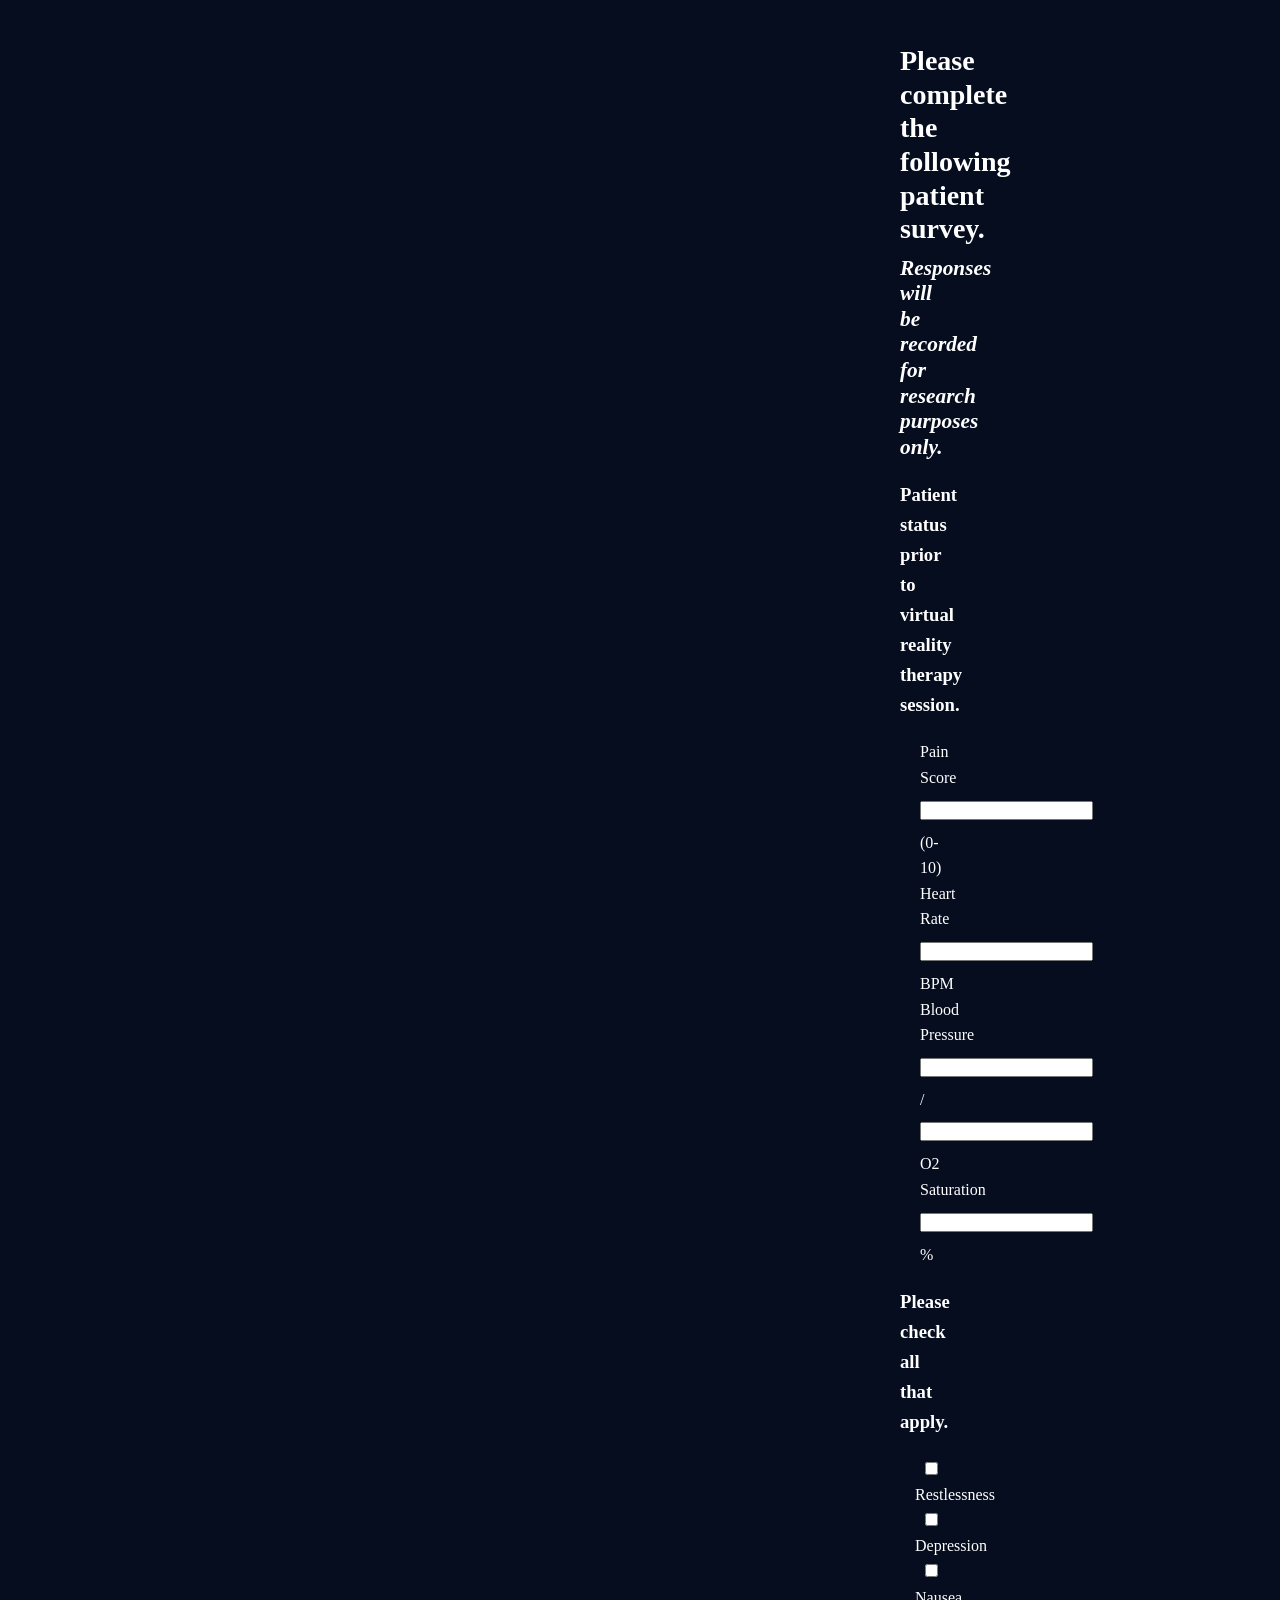
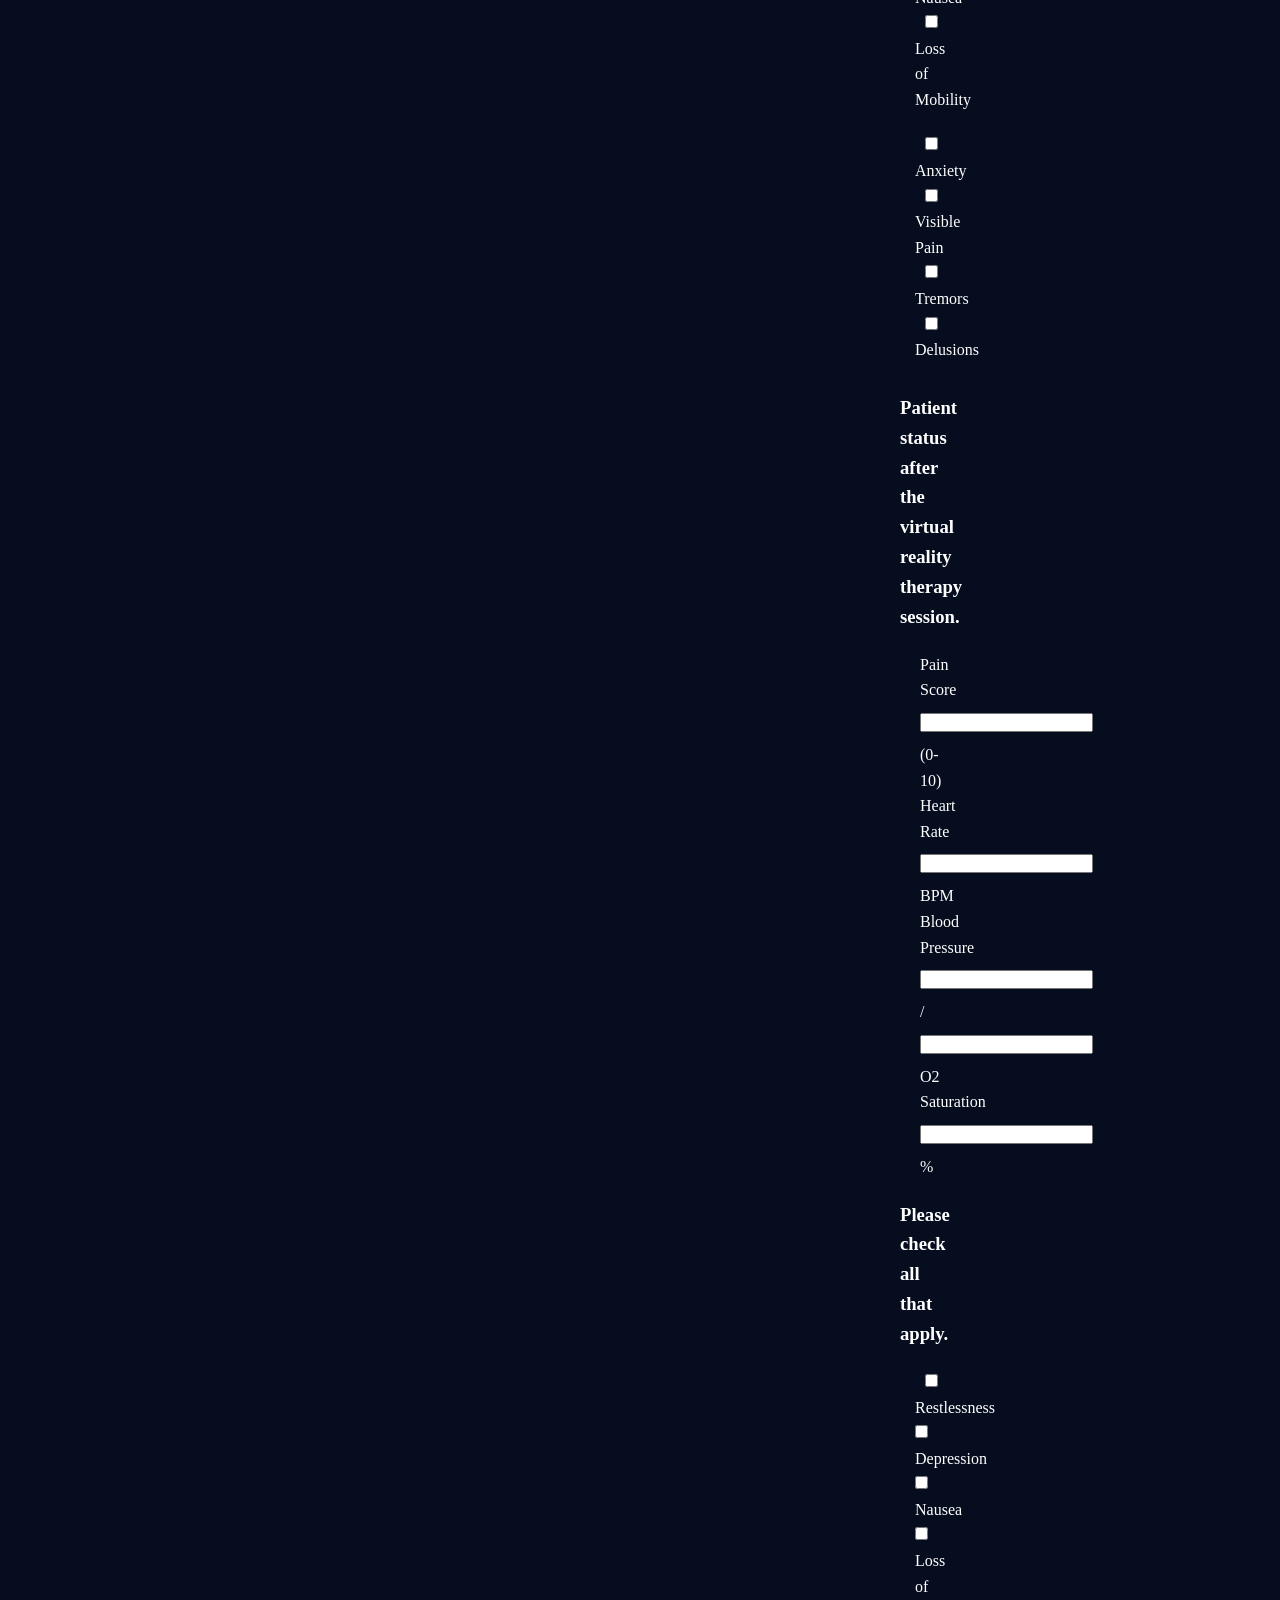
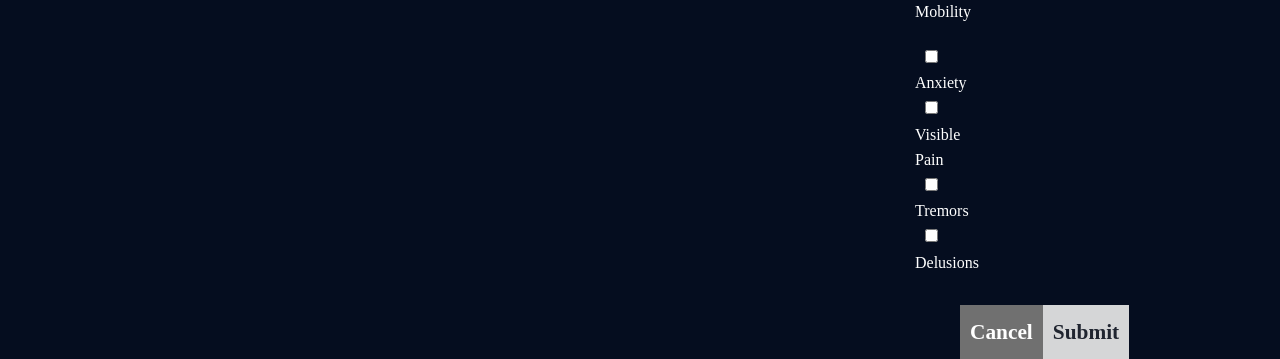
<file: index.html>
<!DOCTYPE html>
<html lang="en">
<head>
    <meta charset="UTF-8">
    <meta name="viewport" content="width=device-width, initial-scale=1.0">
    <link rel = "stylesheet" type = "text/css" href = "css/main.css">
    <link rel="stylesheet" href="https://cdnjs.cloudflare.com/ajax/libs/font-awesome/5.15.1/css/all.min.css" integrity="sha512-+4zCK9k+qNFUR5X+cKL9EIR+ZOhtIloNl9GIKS57V1MyNsYpYcUrUeQc9vNfzsWfV28IaLL3i96P9sdNyeRssA==" crossorigin="anonymous">
    <img class="logo" src = "images/va-seal.svg">
    <title>Virtual Reality Research Tool | Veteran's Association</title>

    <style> 
        .tab { 
            display: inline-block; 
            margin-left: 40px; 
        } 
    </style>
</head>
<body>
    <!--Navbar-->
    <h1>
        Please complete the following patient survey.
    </h1>

    <h2>
        <i>Responses will be recorded for research purposes only.</i>
    </h2>

    <div class="survey-comp" id="prior">

    <p class="subtitle" id="survey">
        <b>Patient status prior to virtual reality therapy session.</b>
    </p>

    <form class="patientDataPoints" id="input">
        Pain Score</span> <input type = "text" name = "painScore" maxlength="2" id="dataPoint"/> (0-10)
        <br>
        Heart Rate </span> <input type = "text" name = "heartRate"maxlength="3" id="dataPoint"/> BPM
        <br>
        Blood Pressure <input type = "text" name = "systolicBloodPressure" maxlength="3" id="dataPoint"/>
        / <input type = "text" name = "diastolicBloodPressure" maxlength="3" id="dataPoint"/>
        <br>
        O2 Saturation <input type = "text" name = "o2Saturation" maxlength="3" id="dataPoint"/> %
    </form>

    <p class ="subtitle" id="survey">
        <b>Please check all that apply.</b>
    </p>

    <form class="patientDataPoints" id="checkbox">
        <input type = "checkbox" name = "restlessness" value = "on" id="symptom" > Restlessness
        <input type = "checkbox" name = "depression" value = "on"id="symptom"> Depression
        <input type = "checkbox" name = "nausea" value = "on" id="symptom"> Nausea
        <input type = "checkbox" name = "lossOfMobility" value = "on" id="symptom"> Loss of Mobility
     </form>

     <form class="patientDataPoints" id="checkbox">
        <input type = "checkbox" name = "anxiety" value = "on" id="symptom"> Anxiety
        <input type = "checkbox" name = "visiblePain" value = "on" id="symptom"> Visible Pain
        <input type = "checkbox" name = "tremors" value = "on" id="symptom"> Tremors
        <input type = "checkbox" name = "Delusions" value = "on" id="symptom"> Delusions
     </form>

    </div>

    <div class="survey-comp" id="after">

     <p class ="subtitle" id="survey">
        <b>Patient status after the virtual reality therapy session.</b>
    </p>

    <form class="patientDataPoints" id="input">
        Pain Score <input type = "text" name = "painScore" maxlength="2"  id="dataPoint"/> (0-10)
        <br>
        Heart Rate <input type = "text" name = "heartRate" maxlength="3" id="dataPoint"/> BPM
        <br>
        Blood Pressure <input type = "text" name = "systolicBloodPressure" maxlength="3" id="dataPoint"/>
        / <input type = "text" name = "diastolicBloodPressure" maxlength="3" id="dataPoint"/>
        <br>
        O2 Saturation <input type = "text" name = "o2Saturation" maxlength="3" id="dataPoint"/> %
    </form>

    <p class="subtitle" id="survey">
        <b>Please check all that apply.</b>
    </p>

    <form class="patientDataPoints" id="checkbox">
        <input type = "checkbox" name = "restlessness" value = "on" id="symptom"> Restlessness
        <input type = "checkbox" name = "depression" value = "on"> Depression
        <input type = "checkbox" name = "nausea" value = "on"> Nausea
        <input type = "checkbox" name = "lossOfMobility" value = "on"> Loss of Mobility
     </form>

     <form class="patientDataPoints" id="checkbox">
        <input type = "checkbox" name = "anxiety" value = "on" id="symptom"> Anxiety
        <input type = "checkbox" name = "visiblePain" value = "on" id="symptom"> Visible Pain
        <input type = "checkbox" name = "tremors" value = "on" id="symptom"> Tremors
        <input type = "checkbox" name = "Delusions" value = "on" id="symptom"> Delusions
     </form>

    </div>

    <!--<form class="buttons">
        <input type = "button" name = "cancel" value = "Cancel" id="cancelButton"/>
        <input type = "button" name = "submit" value = "Submit" id="submitButton"/>
    </form> -->

    <div class="buttons">
        <a href="landing-page.html" class="btn btn-outline" id="cancelButton">Cancel</a>
        <a href="verify-survey.html" class="btn btn-outline" id="submitButton">Submit</a>
    </div>
    
</body>
</html>
</file>
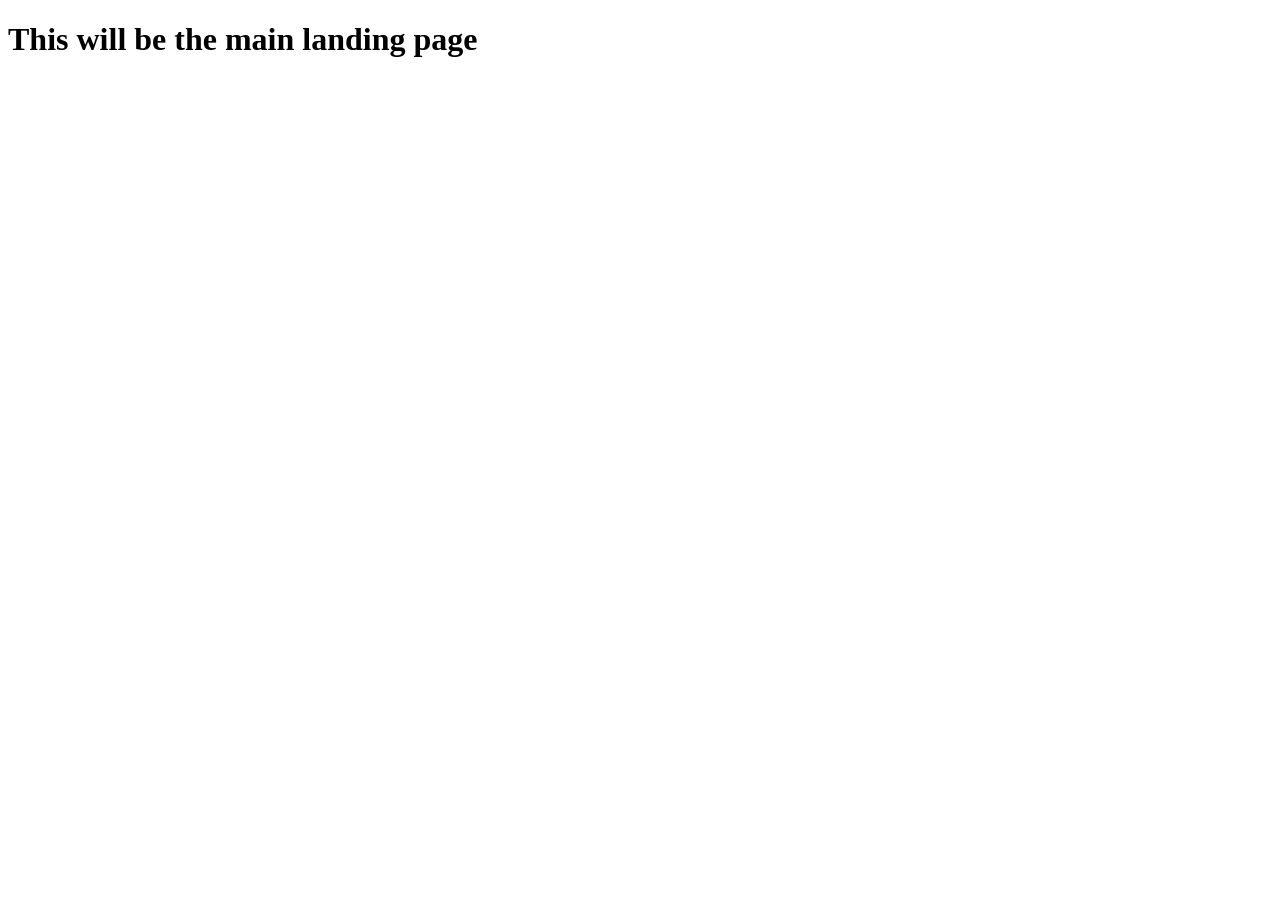
<file: landing-page.html>
<!DOCTYPE html>
<html lang="en">
<head>
    <meta charset="UTF-8">
    <meta name="viewport" content="width=device-width, initial-scale=1.0">
    <title>Landing Page | Virtual Reality Research Tool</title>
</head>
<body>
   <h1>This will be the main landing page</h1>
</body>
</html>
</file>
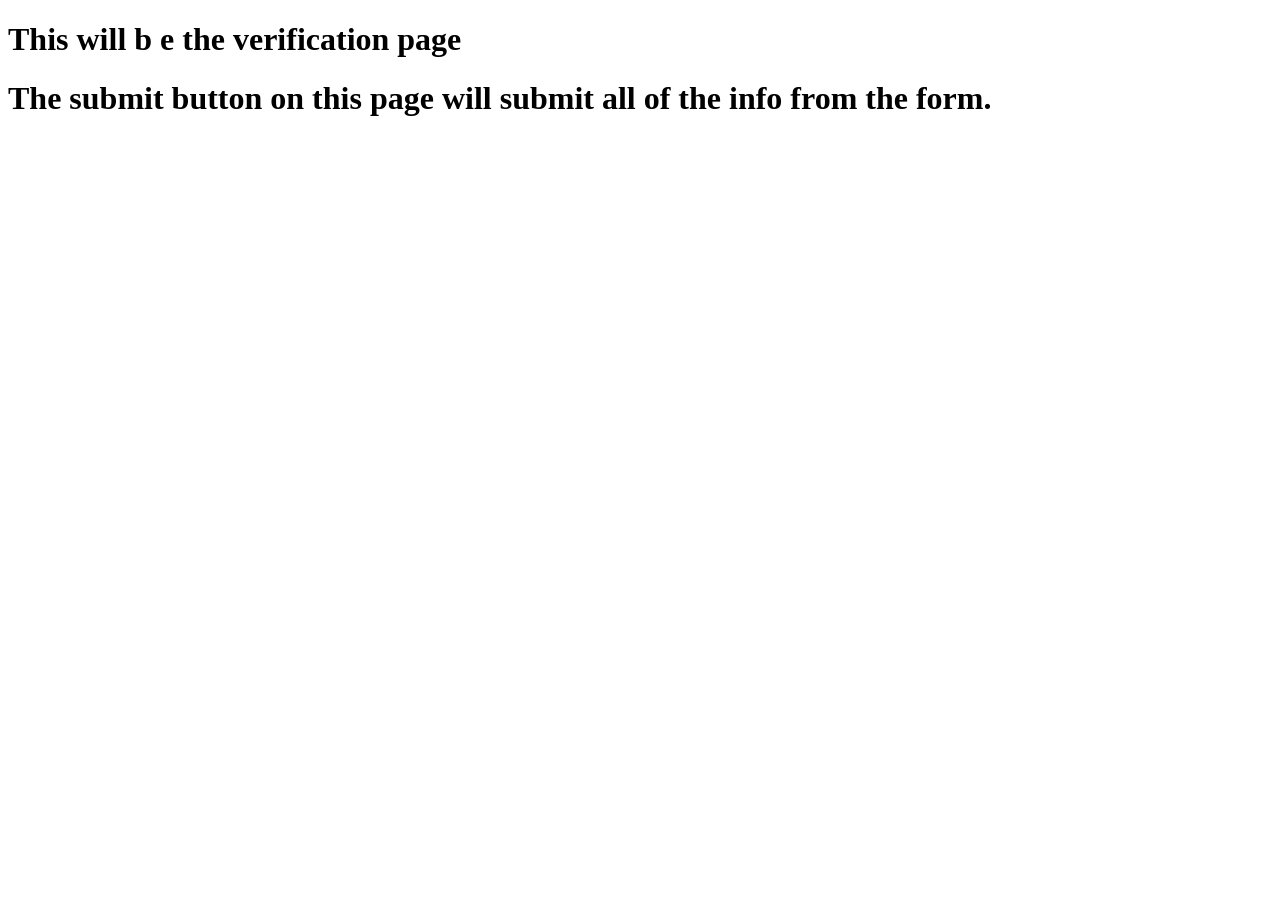
<file: verify-survey.html>
<!DOCTYPE html>
<html lang="en">
<head>
    <meta charset="UTF-8">
    <meta name="viewport" content="width=device-width, initial-scale=1.0">
    <title>Verify Survey | Virtual Reality Research Tool</title>
</head>
<body>
    <h1>This will b e the verification page</h1>
    <h1>The submit button on this page will submit all of the info from the form.</h1>
</body>
</html>
</file>
<file: css/main.css>
:root {
  --background-color: #050D1F;
  --text-color: white;
  --accent-color-dark: #202530;
  --accent-color-mid: #707070;
  --accent-color-light: #D5D6D7;
}

* {
  -webkit-box-sizing: border-box;
          box-sizing: border-box;
  padding: 0;
  margin: 0;
}

a {
  text-decoration: none;
}

img {
  width: 25%;
}

body {
  font-family: 'Segoe UI';
  background-color: var(--background-color);
  color: var(--text-color);
  font-size: 16pt;
  margin-left: 900px;
  margin-right: 1200px;
  text-align: left;
  line-height: 1.6;
}

h1 {
  font-family: 'Segoe UI';
  font-weight: "Regular";
  font-size: 21pt;
  line-height: 1.2;
  margin: 10px 0;
}

h2 {
  font-size: 16pt;
  line-height: 1.2;
  margin: 10px 0;
}

p {
  margin: 10px 0;
}

.logo {
  margin-left: 800px;
}

.survey-comp {
  background-color: var(--accent-color-dark);
  background-position: center;
  margin: 10px 0;
  max-width: 1100px;
  display: -webkit-box;
  display: -ms-flexbox;
  display: flex;
  -webkit-box-orient: vertical;
  -webkit-box-direction: normal;
      -ms-flex-direction: column;
          flex-direction: column;
  height: 100%;
}

.subtitle {
  font-size: 14pt;
  margin: 10px 0;
}

.patientDataPoints {
  margin: 10px 20px;
  font-size: 12pt;
}

#dataPoint {
  margin: 10px 0;
}

#checkbox {
  font-size: 12pt;
  margin: 0px 10px;
  padding: 10px;
  margin: 0 5px;
}

#symptom {
  margin-left: 10px;
  margin-top: 0;
  margin-bottom: 0;
}

.buttons {
  display: -webkit-box;
  display: -ms-flexbox;
  display: flex;
  -webkit-box-orient: horizontal;
  -webkit-box-direction: normal;
      -ms-flex-direction: row;
          flex-direction: row;
  -webkit-box-pack: justify;
      -ms-flex-pack: justify;
          justify-content: space-between;
}

#cancelButton {
  background-color: var(--accent-color-mid);
  color: var(--text-color);
  font-size: 16pt;
  font-weight: bold;
  margin-top: 10px;
  margin-left: 60px;
  margin-right: 0;
  padding: 10px;
}

#submitButton {
  background-color: var(--accent-color-light);
  color: var(--accent-color-dark);
  font-weight: bold;
  font-size: 16pt;
  margin-top: 10px;
  margin-left: 0;
  margin-right: 60px;
  padding: 10px;
}
/*# sourceMappingURL=main.css.map */
</file>
